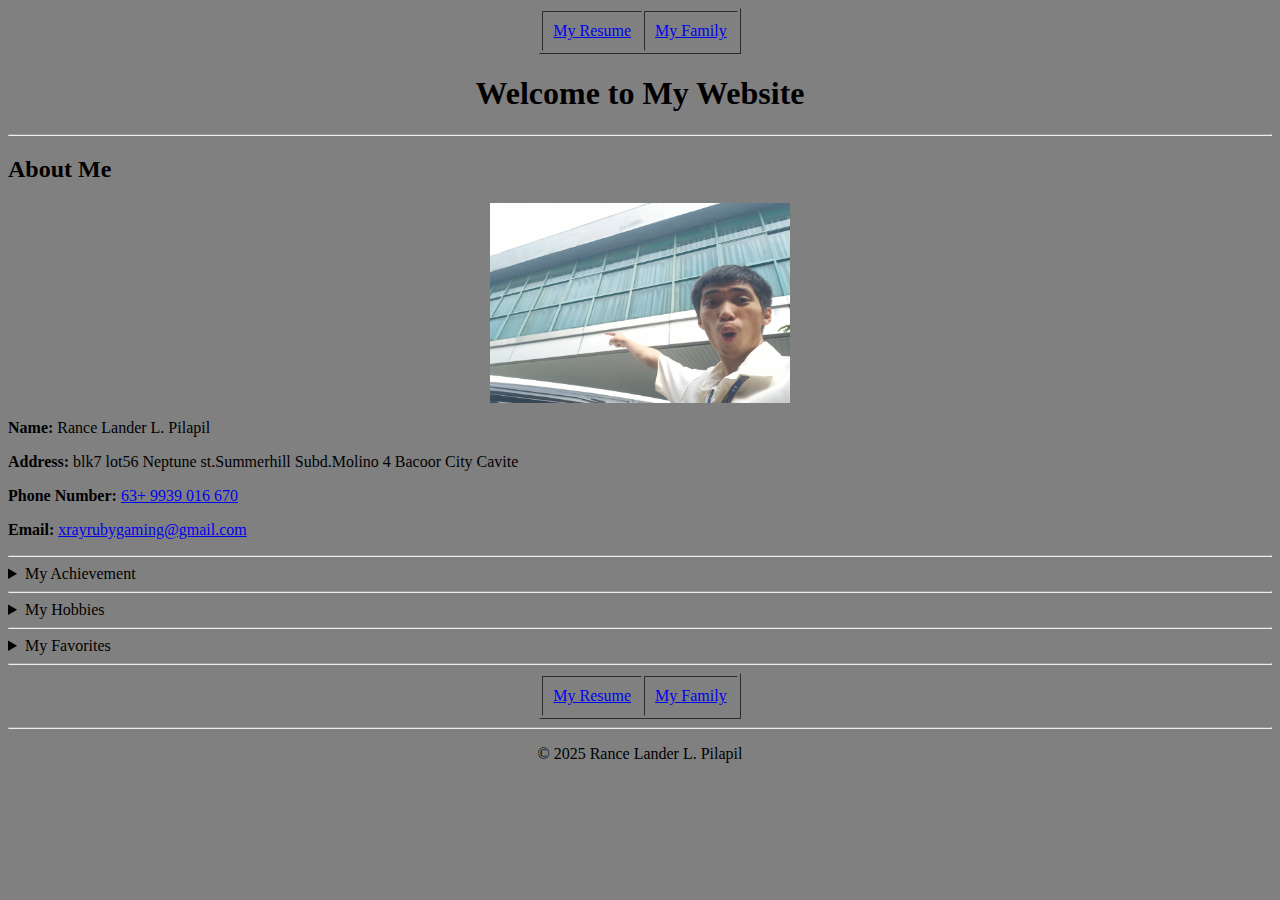
<file: index.html>
<!DOCTYPE html>
<html lang="en">
    <head>
        <meta charset="UTF-8">
        <meta name="viewport" content="width=device-width, initial-scale=1.0">
        <meta name="description" content="A brief description of the page">
        <title>Home</title>
    </head>

    <body bgcolor="grey">
        <section>
            <table border="1" align="center" cellpadding="10">
                <tr>
                    <td align="center">
                        <a href="resume.html">My Resume</a>
                    </td>
                    <td align="center">
                        <a href="my_family.html">My Family</a>
                    </td>
                </tr>
            </table>
        </section>

        <header>
            <h1 align="center">Welcome to My Website</h1>
            <hr>
        </header>

        <main>
            <section>
                <h2>About Me</h2>
                <center><img src="poggrass2.jpg" width="300" height="200" align="center"></center>
                <p><b>Name:</b> Rance Lander L. Pilapil</p>
                <p><b>Address:</b> blk7 lot56 Neptune st.Summerhill Subd.Molino 4 Bacoor City Cavite</p>
                <p><b>Phone Number:</b> <a href="tel:+639939016670">63+ 9939 016 670</a></p>
                <p><b>Email:</b> <a href="mailto:xrayrubygaming@gmail.com">xrayrubygaming@gmail.com</a></p>
                <hr>
                <details>
                    <summary>My Achievement</summary>
                    <ul>
                        <li>Graduated Student - K to 12</li>
                        <li>Perfect Attendance - High School</li>
                    </ul>
                </details>
                <hr>
                <details>
                    <summary>My Hobbies</summary>
                    <ul>
                        <li>
                            <h4>Gaming</h4>
                            <p>Gaming is the act of playing games on electronic devices, such as consoles, PCs, and mobile phones, with a variety of platforms and genres available, including multiplayer online battle arenas and real-time strategy games. The term can also refer to the industry surrounding video games, the practice of online or physical gambling, or the act of playing card and board games. </p>
                        </li>
                        <li>
                            <h4>Coding</h4>
                            <p>Coding is the process of writing instructions (code) for computers to execute, using programming languages to create software, websites, apps, and more. It's like providing a detailed recipe to a computer, telling it exactly how to perform a task, step-by-step.</p>
                        </li>
                        <li>
                            <h4>Running</h4>
                            <p>Running is a method of terrestrial locomotion by which humans and other animals move quickly on foot. Running is a gait with an aerial phase in which all feet are above the ground (though there are exceptions).</p>
                        </li>
                    </ul>
                </details>
                <hr>
                <details>
                    <summary>My Favorites</summary>
                    <ul>
                        <h4>Food</h4>
                        <li><a href="https://www.google.com/search?q=chicken+nugget">Chicken nugget</a></li>
                        <li><a href="https://www.google.com/search?q=carrot">Carrots</a></li>
                        <li><a href="https://www.google.com/search?q=chips">Chips</a></li>

                        <h4>Music</h4>
                        <li><a href ="https://youtu.be/dQw4w9WgXcQ?si=wLRilk7zt8_cRA4y">nggyu</a></li>
                    </ul>
                </details>
            </section>

            <hr>

            <section>
                <table border="1" align="center" cellpadding="10">
                    <tr>
                        <td align="center">
                            <a href="resume.html">My Resume</a>
                        </td>
                        <td align="center">
                            <a href="my_family.html">My Family</a>
                        </td>
                    </tr>
                </table>
            </section>
        </main>

        <footer>
            <hr>
            <p align="center">&copy; 2025 Rance Lander L. Pilapil</p>
        </footer>
    </body>

</html>
</file>
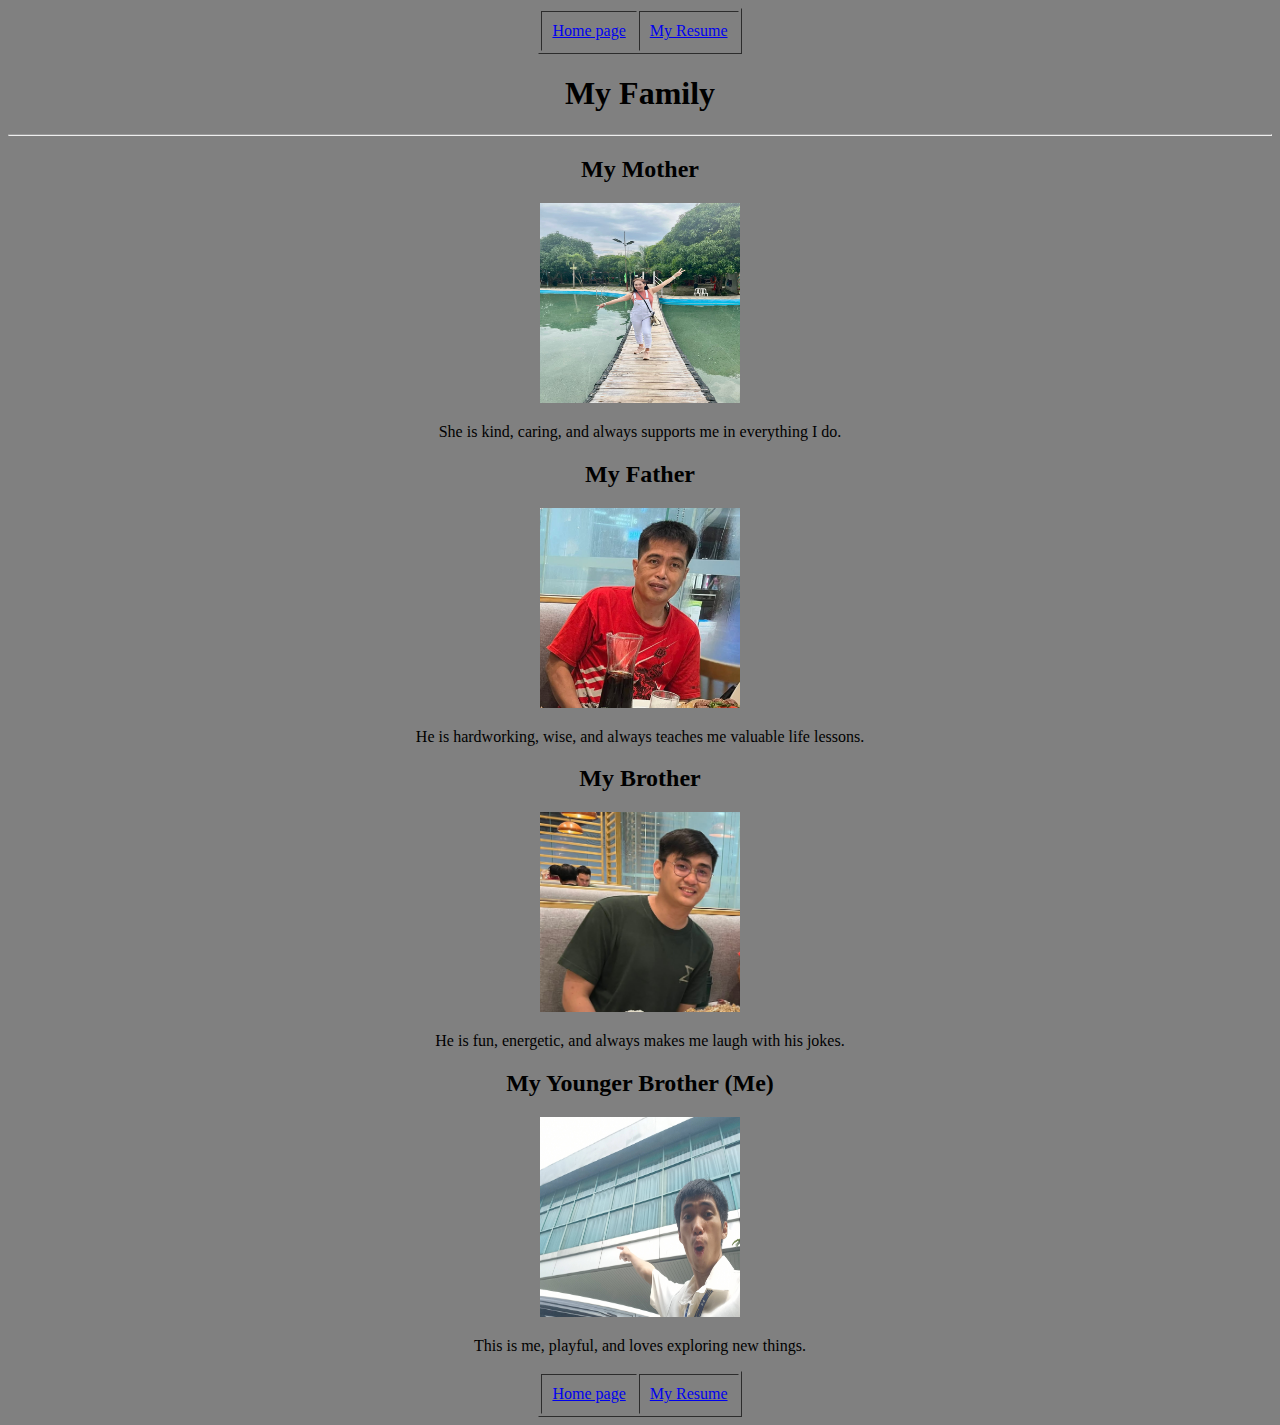
<file: my_family.html>
<!DOCTYPE html>
<html lang="en">
    <head>
        <meta charset="UTF-8">
        <meta name="viewport" content="width=device-width, initial-scale=1.0">
        <title>My Family</title>
    </head>
    <body bgcolor="grey">
        <section>
            <table border="1" align="center" cellpadding="10">
                <tr>
                    <td align="center">
                        <a href="index.html">Home page</a>
                    </td>
                    <td align="center">
                        <a href="resume.html">My Resume</a>
                    </td>
                </tr>
            </table>
        </section>

        <h1 align="center">My Family</h1>
        <hr>

        <div align="center">
            <h2>My Mother</h2>
            <img src="mother.jpg" alt="My Mother" width="200" height="200">
            <p>She is kind, caring, and always supports me in everything I do.</p>
        </div>

        <div align="center">
            <h2>My Father</h2>
            <img src="father.jpg" alt="My Father" width="200" height="200">
            <p>He is hardworking, wise, and always teaches me valuable life lessons.</p>
        </div>

        <div align="center">
            <h2>My Brother</h2>
            <img src="brother.jpg" alt="My Brother" width="200" height="200">
            <p>He is fun, energetic, and always makes me laugh with his jokes.</p>
        </div>

        <div align="center">
            <h2>My Younger Brother (Me)</h2>
            <img src="poggrass2.jpg" alt="Me" width="200" height="200">
            <p>This is me, playful, and loves exploring new things.</p>
        </div>

        
        <section>
            <table border="1" align="center" cellpadding="10">
                <tr>
                    <td align="center">
                        <a href="index.html">Home page</a>
                    </td>
                    <td align="center">
                        <a href="resume.html">My Resume</a>
                    </td>
                </tr>
            </table>
        </section>
    </body>
</html>
</file>
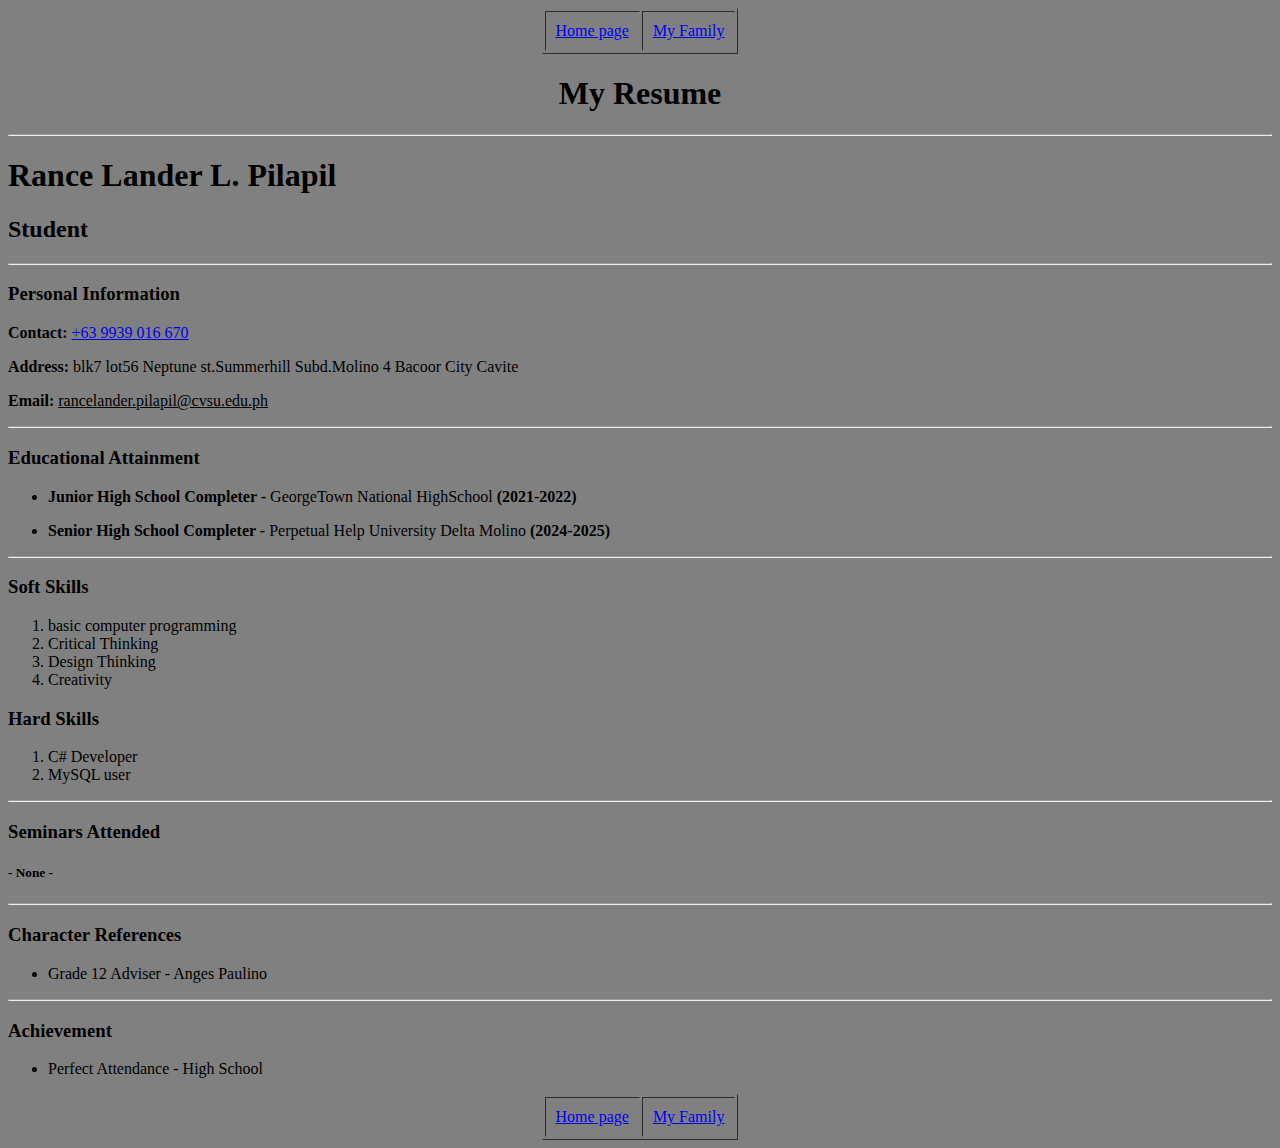
<file: resume.html>
<!DOCTYPE html>

<html>
    <head>
        <meta http-equiv="CONTENT-TYPE" content="text/html; charset=UTF-8">
        <title>My Resume</title>
    </head>
    <body bgcolor="grey">
        <section>
            <table border="1" align="center" cellpadding="10">
                <tr>
                    <td align="center">
                        <a href="index.html">Home page</a>
                    </td>
                    <td align="center">
                        <a href="my_family.html">My Family</a>
                    </td>
                </tr>
            </table>
        </section>

        <h1 align="center">My Resume</h1>
        <hr>

        <h1>Rance Lander L. Pilapil</h1>
        <h2>Student</h2>
        <hr>
        <h3>Personal Information</h3>
        <p><b>Contact:</b> <a href="tel:+639939016670"> +63 9939 016 670</a></p>
        <p><b>Address:</b> blk7 lot56 Neptune st.Summerhill Subd.Molino 4 Bacoor City Cavite</p>
        <p><b>Email:</b> <u>rancelander.pilapil@cvsu.edu.ph</u></p>
        <hr>
        <h3>Educational Attainment</h3>
        <ul>
            <li><b>Junior High School Completer -</b> GeorgeTown National HighSchool <b>(2021-2022)</b></li>
            <p></p>
            <li><b>Senior High School Completer -</b> Perpetual Help University Delta Molino <b>(2024-2025)</b></li>
        </ul>
        <hr>
        <h3>Soft Skills</h3>
        <ol>
            <li>basic computer programming</li>
            <li>Critical Thinking</li>
            <li>Design Thinking</li>
            <li>Creativity</li>
        </ol>
        <h3>Hard Skills</h3>
        <ol>
            <li>C# Developer</li>
            <li>MySQL user</li>
        </ol>
        <hr>
        <h3>Seminars Attended</h3>
        <h5>- None -</h5>
        <hr>
        <h3>Character References</h3>
        <ul>
            <li>Grade 12 Adviser - Anges Paulino</li>
        </ul>
        <hr>
        <h3>Achievement</h3>
        <ul>
            <li>Perfect Attendance - High School</li>
        </ul>

        <section>
            <table border="1" align="center" cellpadding="10">
                <tr>
                    <td align="center">
                        <a href="index.html">Home page</a>
                    </td>
                    <td align="center">
                        <a href="my_family.html">My Family</a>
                    </td>
                </tr>
            </table>
        </section>
    </body>
</html>
</file>
